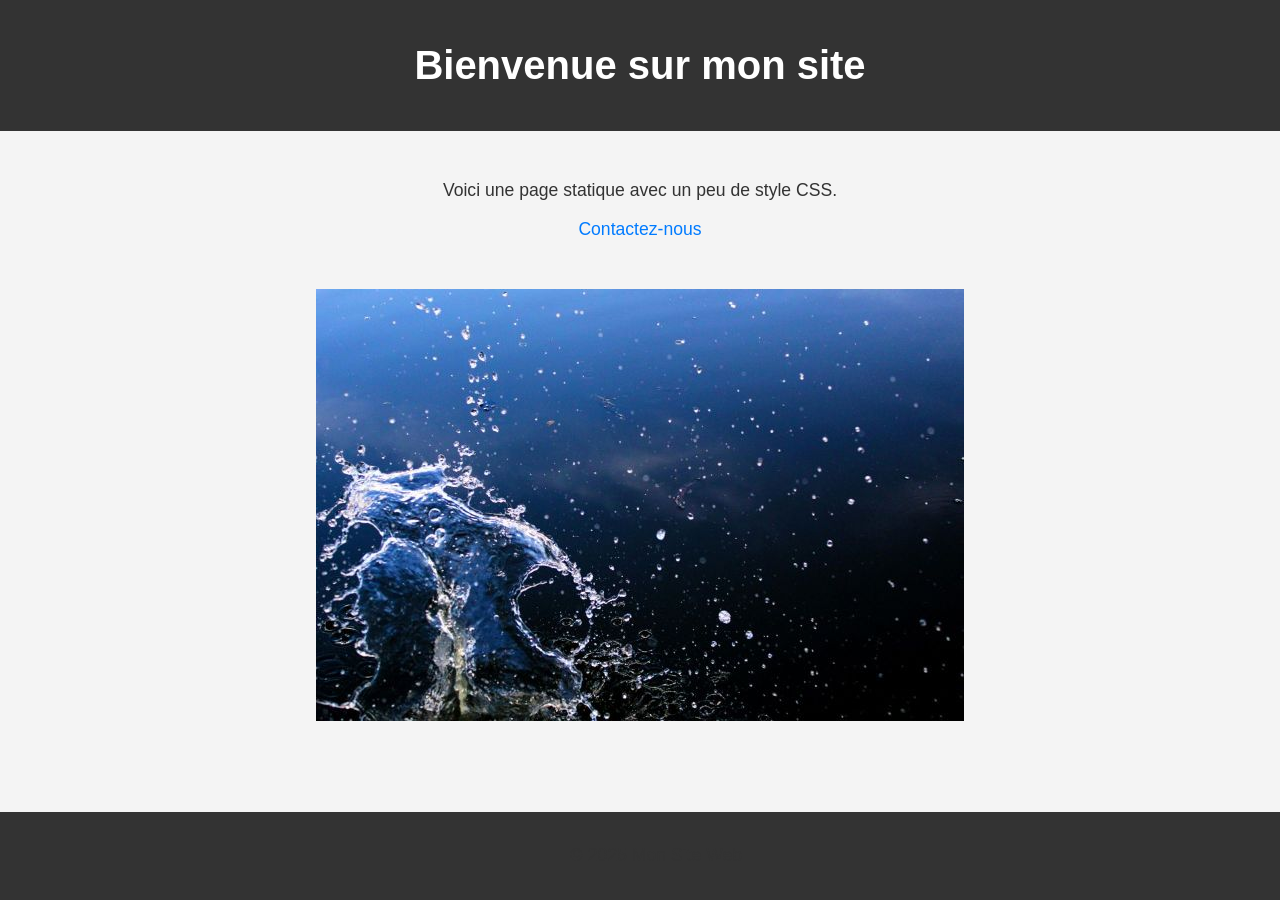
<file: iprec_aws/index.html>
<!DOCTYPE html>
<html lang="fr">
<head>
    <meta charset="UTF-8">
    <meta name="viewport" content="width=device-width, initial-scale=1.0">
    <title>Bienvenue sur mon site</title>
    <link rel="stylesheet" href="style.css">
</head>
<body>
    <header>
        <h1>Bienvenue sur mon site</h1>
    </header>

    <div class="content">
        <p>Voici une page statique avec un peu de style CSS.</p>
        <p><a href="contact.html">Contactez-nous</a></p> <!-- Ajout du lien vers la page contact -->
    </div>
    <center>
    <img src="image2.jpg" alt="Mon image">
    <footer>
        <p>&copy; 2025 Mon Site Web</p>
    </footer>
</body>
</html>
</file>
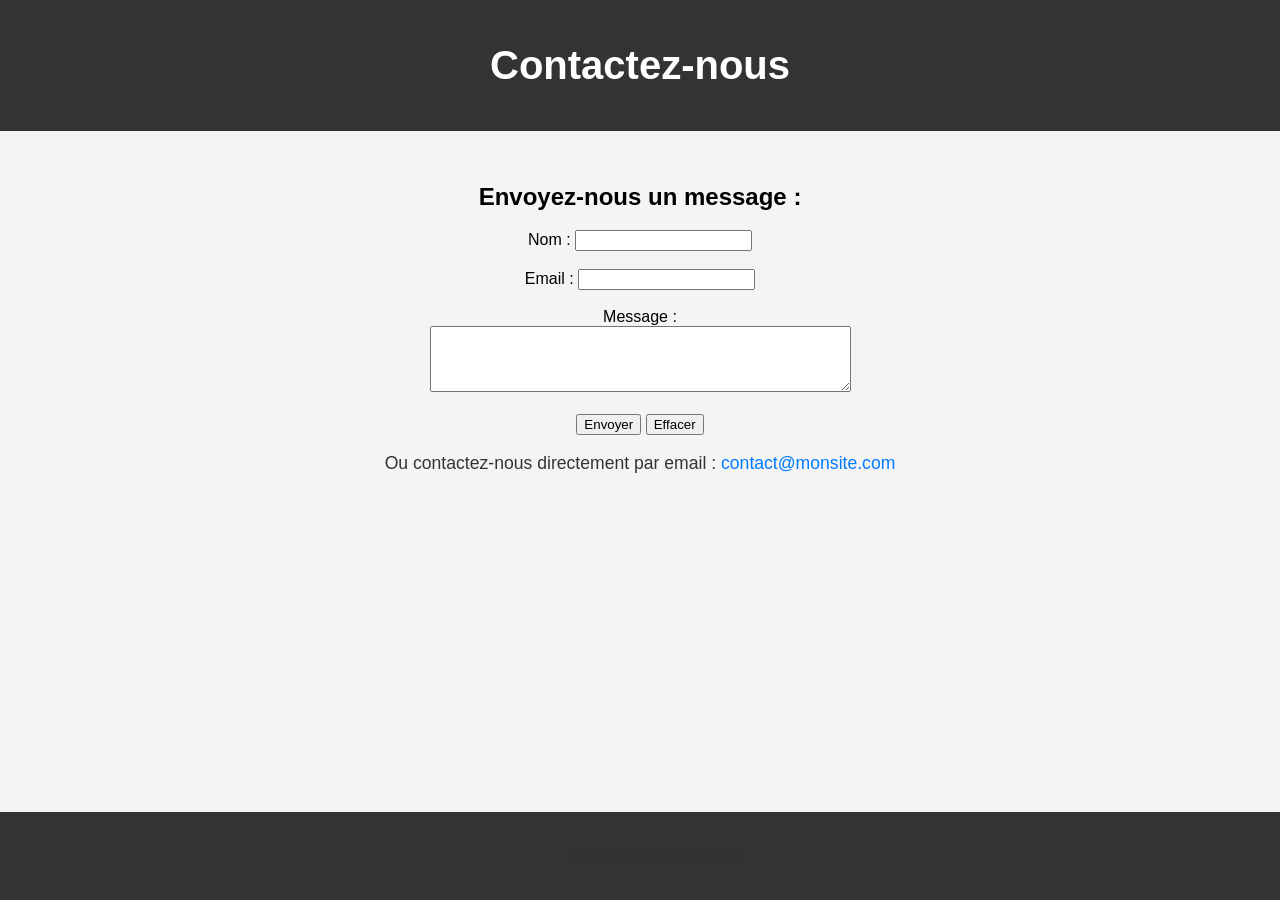
<file: iprec_aws/contact.html>
<!DOCTYPE html>
<html lang="fr">
<head>
    <meta charset="UTF-8">
    <meta name="viewport" content="width=device-width, initial-scale=1.0">
    <title>Contactez-nous</title>
    <link rel="stylesheet" href="style.css"> <!-- Si vous avez un fichier CSS -->
</head>
<body>
    <header>
        <h1>Contactez-nous</h1>
    </header>
    
    <div class="content">
        <h2>Envoyez-nous un message :</h2>
        <form action="mailto:contact@monsite.com" method="post" enctype="text/plain">
            <label for="name">Nom :</label>
            <input type="text" id="name" name="name" required><br><br>

            <label for="email">Email :</label>
            <input type="email" id="email" name="email" required><br><br>

            <label for="message">Message :</label><br>
            <textarea id="message" name="message" rows="4" cols="50" required></textarea><br><br>

            <input type="submit" value="Envoyer">
            <input type="reset" value="Effacer">
        </form>
        <p>Ou contactez-nous directement par email : <a href="mailto:contact@monsite.com">contact@monsite.com</a></p>
    </div>

    <footer>
        <p>&copy; 2025 Mon Site Web</p>
    </footer>
</body>
</html>
</file>
<file: iprec_aws/style.css>
/* style.css */
body {
    font-family: Arial, sans-serif;
    background-color: #f4f4f4;
    margin: 0;
    padding: 0;
}

header {
    background-color: #333;
    color: white;
    text-align: center;
    padding: 1rem;
}

h1 {
    font-size: 2.5rem;
}

p {
    font-size: 1.1rem;
    color: #333;
}

a {
    color: #007bff;
    text-decoration: none;
}

a:hover {
    text-decoration: underline;
}

.content {
    text-align: center;
    padding: 2rem;
}

footer {
    background-color: #333;
    color: white;
    text-align: center;
    padding: 1rem;
    position: absolute;
    bottom: 0;
    width: 100%;
}
</file>
